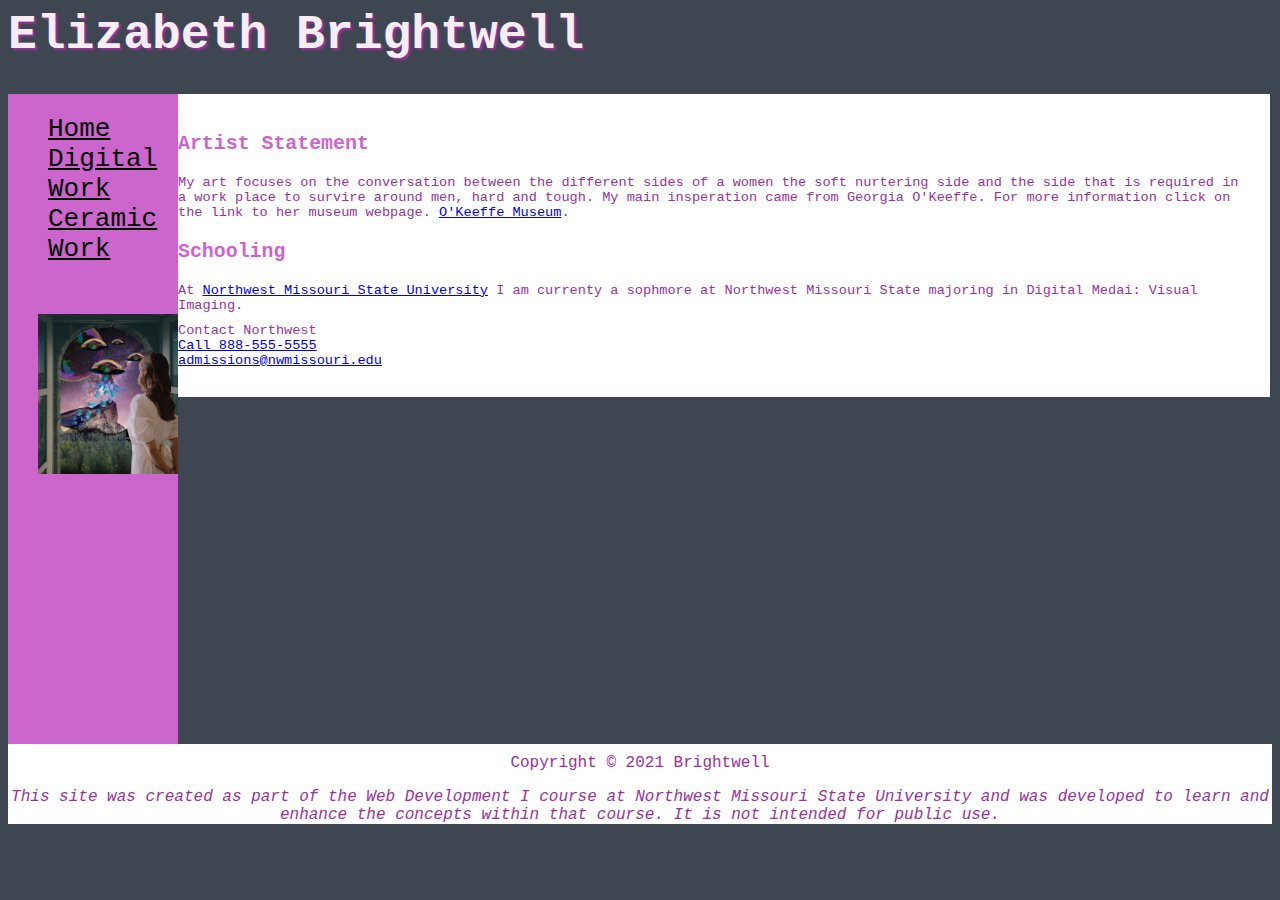
<file: index.html>
<!DOCTYPE html>
<html lang="en">
<head>
	<title> Elizabeth Brightwell's Portfolio</title>
	<meta charset="utf-8">
    <link rel="stylesheet" href="style.css";>
</head>
<body>
<div id="container">
    <header>
        <h1>Elizabeth Brightwell</h1>
        <link rel="IMG_6894-Copy.JPG" alt="logo" width= "80px" height= "80px">
    </header>
    <nav>
      <ul>
        <li><a href="index.html">Home</a></li>
        <li><a href="digitalwork.html">Digital Work</a></li>
        <li><a href="ceramicwork.html">Ceramic Work</a></li>
       </ul>
        <img src="Project 1 - Girl in Window - Copy.jpg" alt="Girl in Window" width="140"height="160">
    </nav>
    <main>
       <h3>Artist Statement</h3>
       <p class="news">My art focuses on the conversation between the different sides of a women the soft nurtering side and the side that is required in a work place to survire around men, hard and tough.  My main insperation came from Georgia O'Keeffe. For more information click on the link to her museum webpage. <a href=
        " https://www.okeeffemuseum.org/ " target = "_blank" >O'Keeffe Museum</a>.</p>
        <h3>Schooling</h3>
        <p class="news">At <a href=" https://www.nwmissouri.edu/ " target="blank">
        Northwest Missouri State University</a> I am currenty a sophmore at Northwest Missouri State majoring in Digital Medai: Visual Imaging. 
        <p class="news">Contact Northwest<br>
            <a href="tel: 888-555-5555">Call 888-555-5555</a><br>
            <a href=mailto:	admissions@nwmissouri.edu>admissions@nwmissouri.edu</a>
        </p>
        </main>
        <footer> Copyright &copy; 2021 Brightwell<br>
            <p><i>This site was created as part of the Web Development I course at Northwest Missouri State University and was developed to learn and enhance the concepts within that course.  It is not intended for public use. </i></p>
        
        </footer>
  </div> 
</body>
</html>
</file>
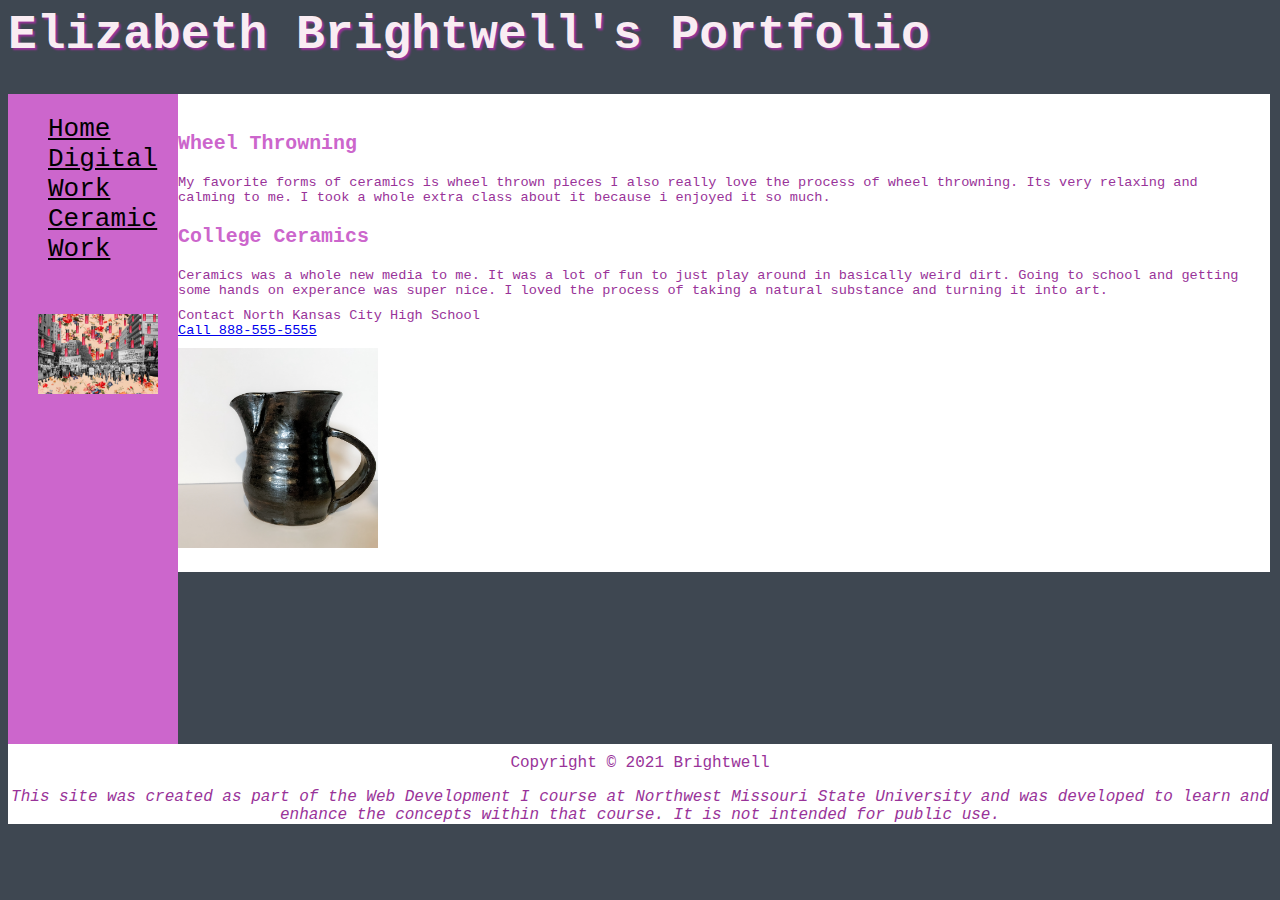
<file: ceramicwork.html>
<!DOCTYPE html>
<html lang="en">
<head>
	<title> Elizabeth Brightwell's Portfolio</title>
	<meta charset="utf-8">
    <link rel="stylesheet" href="style.css";>
</head>
<body>
<div id="container">
    <header>
        <h1>Elizabeth Brightwell's Portfolio</h1>
    </header>
    <nav>
      <ul>
        <li><a href="index.html">Home</a></li>
        <li><a href="digitalwork.html">Digital Work</a></li>
        <li><a href="ceramicwork.html">Ceramic Work</a></li>
       </ul>
        <img src="5 copy.jpg" alt="Marching Flowers" width="120"height="80">
    </nav>
    <main>
       <h3>Wheel Throwning</h3>
       <p class="news">My favorite forms of ceramics is wheel thrown pieces I also really love the process of wheel throwning. Its very relaxing and calming to me. I took a whole extra class about it because i enjoyed it so much.</p>
        
        <h3>College Ceramics</h3>
        <p class="news">Ceramics was a whole new media to me. It was a lot of fun to just play around in basically weird dirt. Going to school and getting some hands on experance was super nice. I loved the process of taking a natural substance and turning it into art.</p>
        <p class="news">Contact North Kansas City High School<br>
            <a href="tel: 888-555-5555">Call 888-555-5555</a><br>
        </p>
        <img src="IMG_1778.jpg" alt="Vase" width="200" height="200" class="floatcenter" usemap="#workmap">
          </main>
        <footer> Copyright &copy; 2021 Brightwell<br>
            <p><i>This site was created as part of the Web Development I course at Northwest Missouri State University and was developed to learn and enhance the concepts within that course.  It is not intended for public use. </i></p>
        </footer>
  </div> 
</body>
</html>
</file>
<file: style.css>
/*Add this in so that older browsers know how to display newer HTML5 elements*/
header, nav, main, footer, aside {display: block;}
/*By default browser only includes widht/height of the element to determine space to take up,
by changing the box-sizing to border-box, any padding and border will be included in the width and height
use universal selector (*) to select all elements*/

*{box-sizing: border-box;}
body {margin: 8px;
	 background-color: #3e4751;
}
#container {color: #f9ecf2;
			font-family: Courier New, Lucida Console, Monaco, sans-serif;
          
}, 
header {  background-color: #993399;
          background-image: url(showybg.jpg);
          background-position: bottom;
          background-repeat: repeat-x;
          height: 120px;
            width: 60%
          color: #cc66cc;
          text-align: center;
          padding: 0 20px;
          border-bottom: 3px solid #ffffff;
}
nav {float: left;
    height: 650px;
    width: 170px;
    background-color: #cc66cc;
    font-size: 20px;
}

main {margin: 2px;
	padding: 18px 19px 19px 12px;
	background-color: #ffffff;
	color: #993399;
    font-size: 17px;
    }

footer {width: 100%;
        height: 80px;
    font-size: 1em;
        text-align: center;
        color: #993399;
        background-color: #ffffff;
        padding-top: 10px;
        clear: both; /*Clears the floated image in the center content area*/
}
h1 {margin-top: 1px;
	font-size: 3em;
	text-align: left;
	text-shadow: 2px 2px 2px #993399;
}
header a{font-size: 0.60em;}
header a:link, header a:visited{color: #ffffff;}
header a:focus, header a:hover {color: #000000;}

nav ul {margin-top: 20px;
        list-style-type: none;
}
nav a {text-decoration: bold;
	 font-size: 1.3em;
}
nav a:link{color:#000000;}
nav a:visited{color:#003300;}
nav a:focus, nav a:hover{color: #ecc6ec;}
nav a:active{color: #000000;}

nav img {margin: 30px;}
main p {margin: 20px;
}
main h2, main h3 {color: #cc66cc;
				background-color: #ffffff;
}
.floatright {margin: 10px;
			float: right;
}
aside h3 {padding-bottom: 2px;
		border-bottom: 1px solid #000000;
		margin: 10px;
		font-size: 0.90em;
		color: #cc66cc;
}
.news {font-size: 0.80em;
	   margin: 10px;
}
@media only screen and (max-width: 1024px){
    main{margin: 0px;}
    body {margin: 0px}
    #container {min-width: auto;}
    nav {float: none; width: auto;}
    aside {float: none; width: auto;}
    nav li {display: inline-block; padding: 0.5em}
    nav ul {text-align: center;}
    h1,h2,h3 {font-size: 120%}
    p {font-size: 90%}
    nav img {display: none;}
}
@media only screen and (maz-width: 768px){
    #container {min-width: auto;}
    h1,h2,h3 {font-size: 100%;}
    p, .news {font-size: 80%;}
    nav, nav ul, nav li {padding: 0px}
    nav li {display: block;}
    nav a {display: block;
            padding: 0.5em 0;
            border-bottom: 2px ridge #00005d;}
    img {display: none;}
}
</file>
